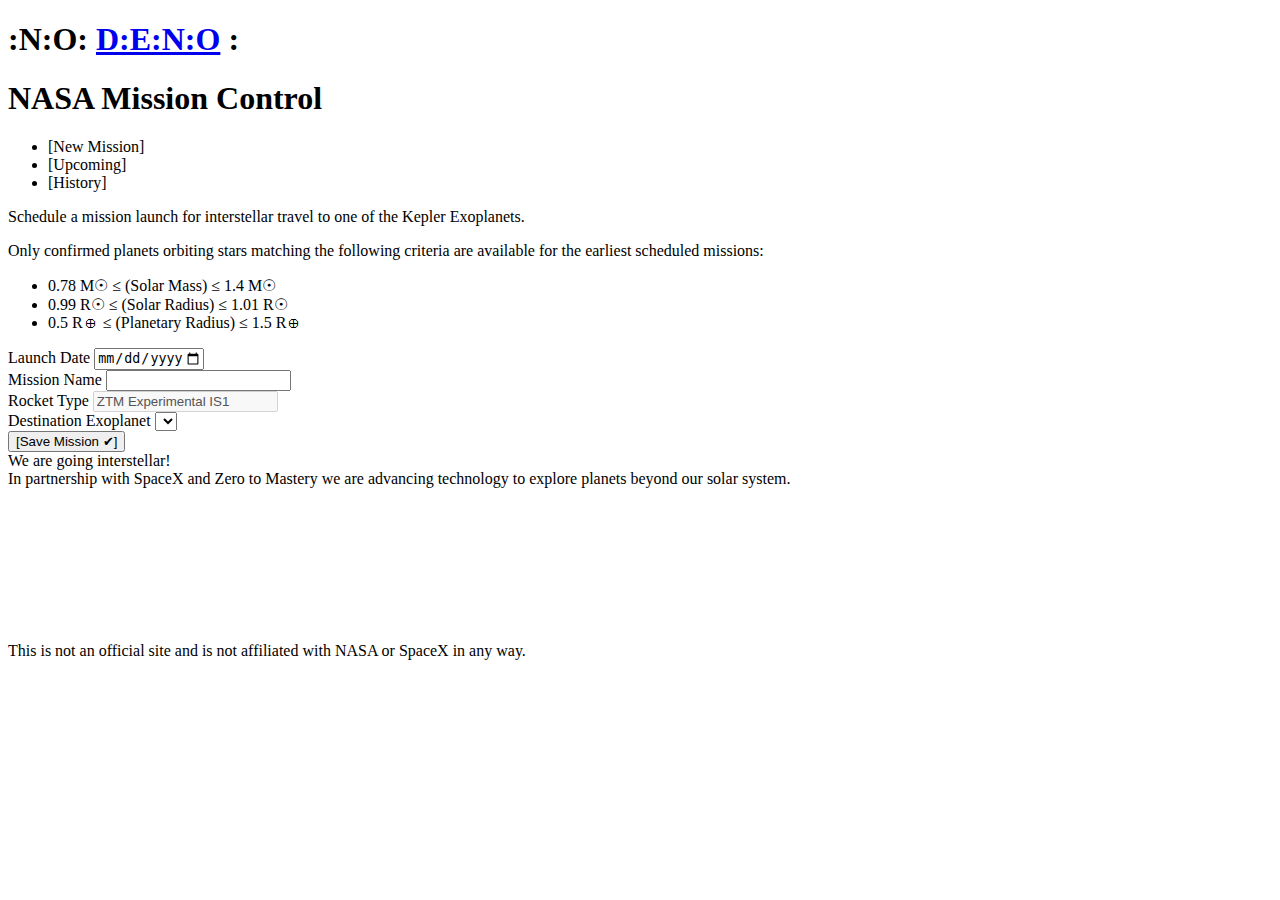
<file: public/build_pre/index.html>
<!DOCTYPE html>
<html lang="en">
  <head>
    <meta charset="UTF-8" />
    <meta name="viewport" content="width=device-width, initial-scale=1.0" />
    <title>NASA Control Center</title>
    <link
      href="//fonts.googleapis.com/css2?family=Source+Code+Pro:wght@300&display=swap"
      rel="stylesheet"
    />
    <link
      href="//fonts.googleapis.com/css2?family=Space+Mono&display=swap"
      rel="stylesheet"
    />
    <!-- <link rel="stylesheet" type="text/css" href="../src/css/styles.css" /> -->
    <link rel="shortcut icon" href="images/favicon.png" />
    <meta
      name="description"
      content="Explorer - universe is full of mystery."
    />
  </head>

  <body id="body">
    <!-- <script src="../src/index.js"></script> -->

    <div class="container">
      <header class="header">
        <div class="header__wrapper">
          <div class="header__left">
            <h1 class="title-event">
              <span class="title-event-wrap">:N:O:</span>
              <a href="https://deno.land">D:E:N:O</a>
              <span class="title-event-wrap">:</span>
            </h1>
          </div>
          <div class="header__right">
            <h1 class="title-global">
              <a id="nav1">NASA Mission Control</a>
            </h1>
            <nav>
              <ul>
                <li>
                  <a id="nav2">[New Mission]</a>
                </li>
                <li>
                  <a id="nav3">[Upcoming]</a>
                </li>
                <li>
                  <a id="nav4">[History]</a>
                </li>
              </ul>
            </nav>
          </div>
        </div>
      </header>

      <main>
        <div class="content">
          <section id="launch" class="launch">
            <div class="launch__schedule">
              Schedule a mission launch for interstellar travel to one of the
              Kepler Exoplanets.
            </div>
            <div class="launch__measures">
              <p class="launch__measures--p">
                Only confirmed planets orbiting stars matching the following
                criteria are available for the earliest scheduled missions:
              </p>
              <ul class="launch__measures--ul">
                <li class="launch__measures--li">
                  <span>0.78 M☉</span>
                  <span>≤</span>
                  <span>(Solar Mass)</span>
                  <span>≤</span>
                  <span>1.4 M☉</span>
                </li>
                <li class="launch__measures--li">
                  <span>0.99 R☉ </span>
                  <span>≤</span>
                  <span>(Solar Radius)</span>
                  <span>≤</span>
                  <span>1.01 R☉</span>
                </li>
                <li class="launch__measures--li">
                  <span>0.5 R🜨</span>
                  <span>≤</span>
                  <span>(Planetary Radius)</span>
                  <span>≤</span>
                  <span>1.5 R🜨</span>
                </li>
              </ul>
            </div>
            <form class="launch__form">
              <div class="form__element">
                <label class="form__element--label" for="launch-day">
                  Launch Date
                </label>
                <input
                  class="form__element--input"
                  name="date"
                  type="date"
                  id="launch-day"
                  max="2030-12-31"
                />
              </div>
              <div class="form__element">
                <label class="form__element--label" for="mission-name">
                  Mission Name
                </label>
                <input
                  class="form__element--input"
                  name="name"
                  type="text"
                  id="mission-name"
                />
              </div>
              <div class="form__element">
                <label class="form__element--label" for="rocket-name">
                  Rocket Type
                </label>
                <input
                  class="form__element--input"
                  name="rocket"
                  type="text"
                  id="rocket-name"
                  value="ZTM Experimental IS1"
                  disabled
                />
              </div>
              <div class="form__element">
                <label class="form__element--label" for="planets-selector">
                  Destination Exoplanet
                </label>
                <select
                  class="form__element--input"
                  name="planet"
                  id="planets-selector"
                ></select>
              </div>
              <button id="submit" class="form__element--submit" type="submit">
                [Save Mission ✔]
              </button>
            </form>
          </section>

          <section id="history" class="history" hidden>
            <div class="history__top">
              History of tracked mission launches. Includes SpaceX launches
              starting from the year 2006.
            </div>
            <div id="history-list" class="history__bot"></div>
          </section>

          <section id="upcoming" class="upcoming" hidden>
            <div class="upcoming__top">
              Upcoming missions including both SpaceX and Zero to Mastery
              rockets.
            </div>
            <div class="upcoming__mid">
              Warning! Clicking on the
              <span class="upcoming__mid--cross">✖</span> aborts the mission.
            </div>
            <div id="upcoming-list" class="upcoming__bot"></div>
          </section>

          <div class="sidebar">
            <div class="sidebar__top">We are going interstellar!</div>
            <div class="sidebar__bot">
              In partnership with SpaceX and Zero to Mastery we are advancing
              technology to explore planets beyond our solar system.
            </div>
            <div id="launch-success"></div>
          </div>
        </div>

        <div class="video">
          <video id="video" class="video__element" autoplay loop muted>
            Your browser does not support the video tag.
          </video>
        </div>
      </main>

      <footer class="footer">
        <div class="footer__content">
          This is not an official site and is not affiliated with NASA or SpaceX
          in any way.
          <!-- For educational purposes only. -->
        </div>
      </footer>
    </div>
  </body>
</html>
</file>
